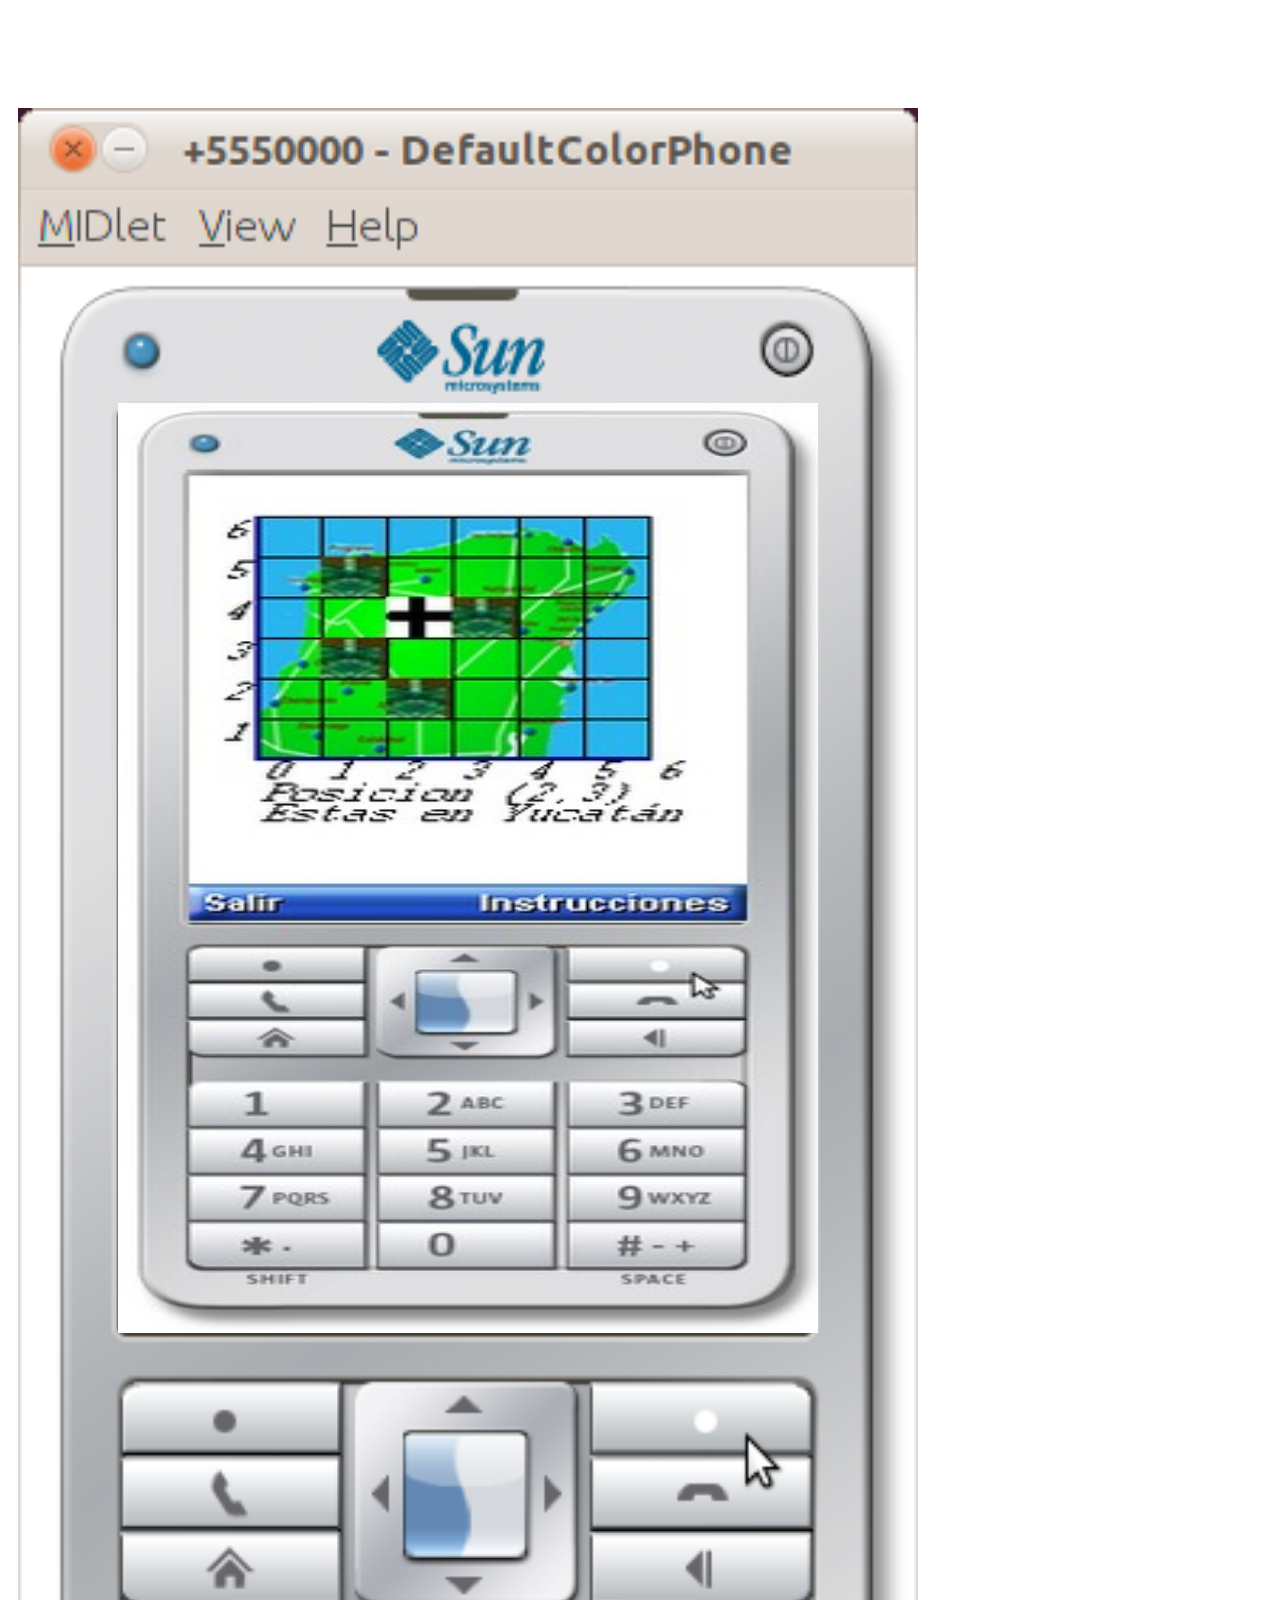
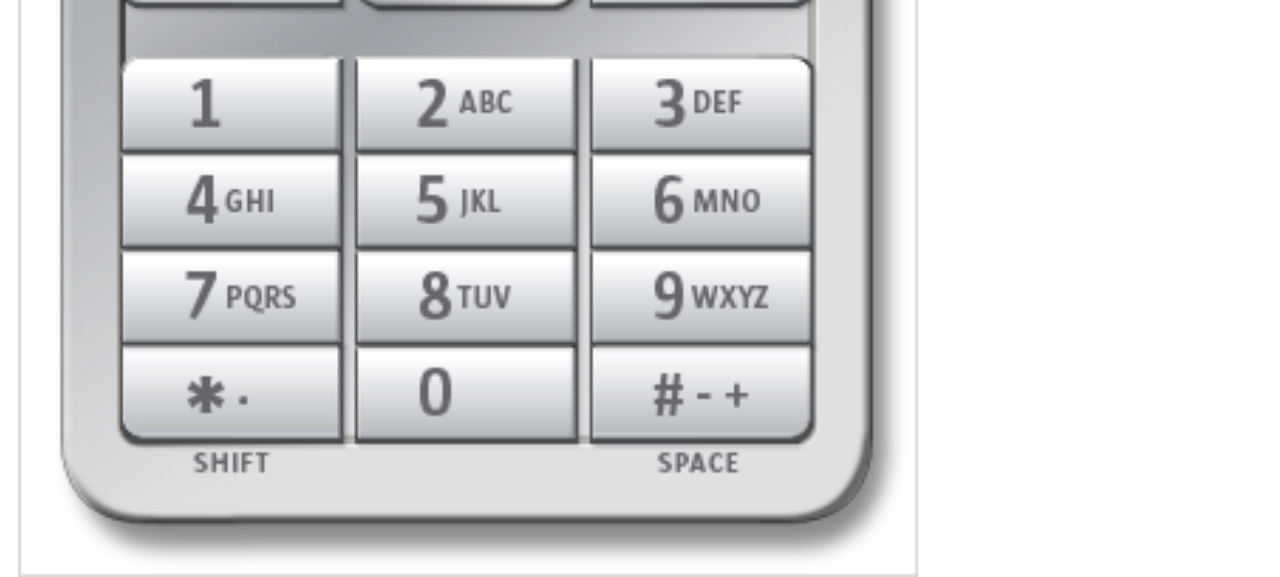
<file: Vistas/Prueba_Images.html>
<!DOCTYPE html>
<html>
<head lang="en">
    <meta charset="UTF-8">
    <title>Prueba</title>

    <style type="text/css">
        .holder {
            width: 1000px;
            height: 1000px;
            position: relative;
            display: block;
        }

        .main_image {
            position: absolute;
            top: 100px;
            left: 10px;
            z-index: 0;
            width: 90%;
        }

        .watermark {
            position: absolute;
            top: 95px;
            left: 0px;
            z-index: 9;
            width: 70%;
            height: 93%;
            margin-top: 30%;
            margin-left: 11%;
        }

    </style>


</head>
<body>
<div class="holder">
    <!--Con este archivo voy poniendo las imágenes, ya que quedaron
    traslapadas, imprimo la pantalla y es lo que pongo en los modales.-->

    <img src="../img/juegos/midlet.png" class="main_image">
    <img src="../img/juegos/warfare1-phone.jpg" class="watermark">
</div>
</body>
</html>
</file>
